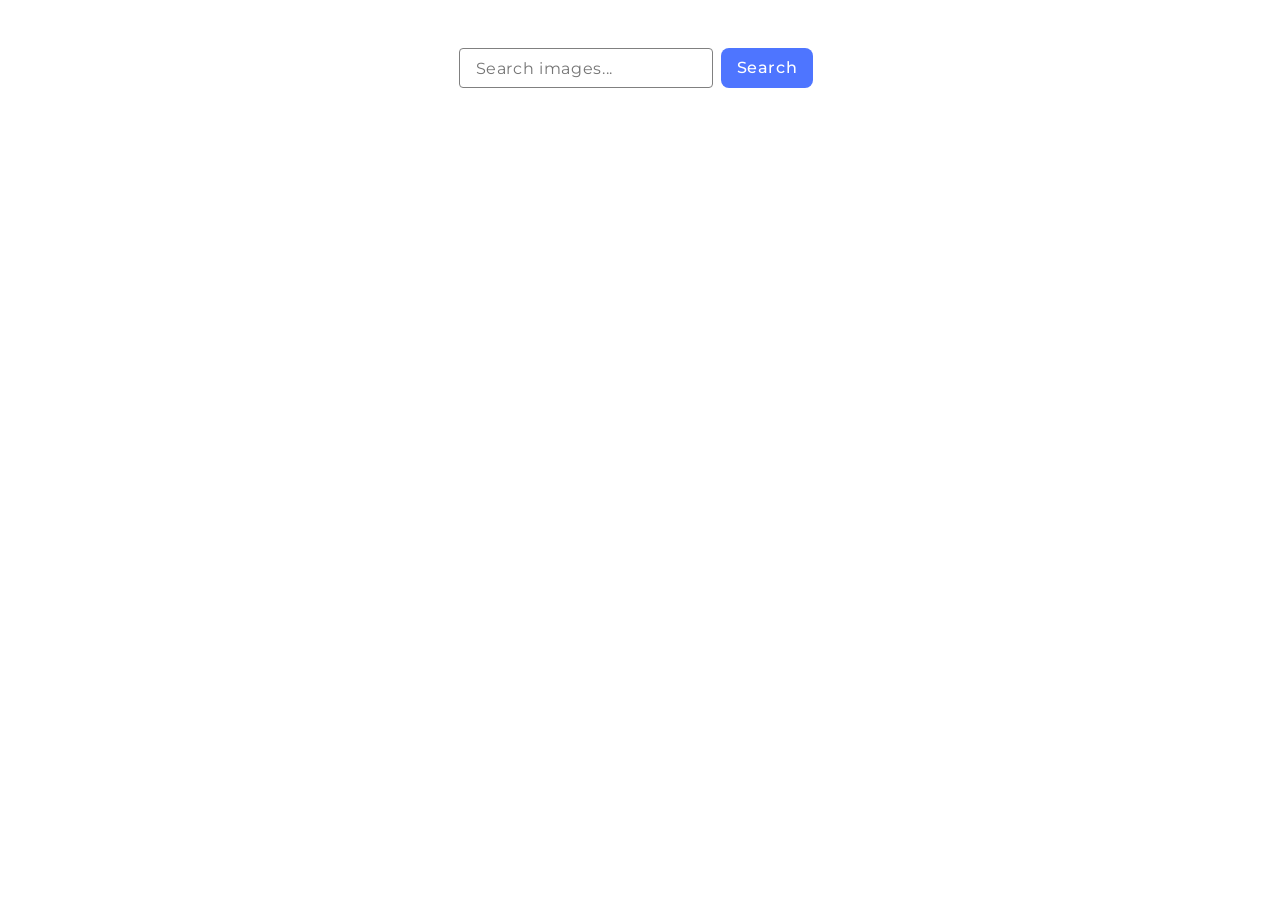
<file: src/index.html>
<!DOCTYPE html>
<html lang="en">
  <head>
    <meta charset="UTF-8" />
    <link rel="icon" type="image/svg+xml" href="./img/favicon.svg" />
    <meta name="viewport" content="width=device-width, initial-scale=1.0" />
    <title>Homework-11</title>
    <link rel="stylesheet" href="./css/styles.css" />
  </head>
  <body>
    <form class="js-search-form">
      <input
        type="search"
        name="search"
        class="search-input"
        placeholder="Search images..."
      />
      <button class="search-btn" type="submit">Search</button>
    </form>
    <div class="loader-wrapper is-hidden">
      <div class="loader"></div>
    </div>
    <ul class="gallery-list"></ul>
    <script type="module" src="./main.js"></script>
  </body>
</html>
</file>
<file: src/css/styles.css>
@import url('./reset.css');

@import url('https://fonts.googleapis.com/css2?family=Montserrat:wght@100..900&display=swap');

:root {
  font-family: Inter, Avenir, Helvetica, Arial, sans-serif;
  font-size: 16px;
  line-height: 24px;
  font-weight: 400;

  color: #242424;
  background-color: rgba(255, 255, 255, 0.87);

  font-synthesis: none;
  text-rendering: optimizeLegibility;
  -webkit-font-smoothing: antialiased;
  -moz-osx-font-smoothing: grayscale;
  -webkit-text-size-adjust: 100%;
}

*,
*:after,
*:before {
  box-sizing: border-box;
  margin: 0;
  padding: 0;
}

body {
  font-family: 'Montserrat', sans-serif;
  font-size: 16px;
  font-weight: 400;
  line-height: 1.5;
  letter-spacing: 0.04em;
  color: #2e2f42;
  background-color: #ffffff;
}

.gallery-list {
  max-width: 1440px;
  margin: 0 auto;
  padding: 30px 150px;
  display: flex;
  justify-content: center;
  align-items: center;
  flex-wrap: wrap;
  gap: 24px;
}

.gallery-item {
  border: 1px solid #808080;
  transition: transform 250ms cubic-bezier(0.4, 0, 0.2, 1);
}

.gallery-item:hover,
.gallery-item:focus {
  transform: scale(1.04);
}

.gallery-image {
  width: 360px;
  height: 200px;
  object-fit: cover;
}

.gallery-text {
  display: flex;
  justify-content: space-between;
  align-items: center;
  padding: 4px 24px;
  font-size: 12px;
  line-height: 2;
}

.gallery-text span {
  font-weight: 600;
  line-height: 1.33;
}

.gallery-text li {
  text-align: center;
}

.js-search-form {
  padding: 40px;
  display: flex;
  align-items: center;
  justify-content: center;
}

.search-btn {
  font-family: inherit;
  font-size: inherit;
  line-height: inherit;
  letter-spacing: inherit;
  font-weight: 500;
  border: none;
  border-radius: 8px;
  background-color: #4e75ff;
  color: #fff;
  padding: 8px 16px;
  margin: 8px;
  transition: background-color 250ms cubic-bezier(0.4, 0, 0.2, 1);
}

.search-form button:hover,
.search-form button:focus {
  background-color: #6c8cff;
}

.search-input {
  padding: 8px 16px;
  height: 40px;
  border-radius: 4px;
  border: 1px solid #808080;
  font-family: inherit;
  font-size: inherit;
  line-height: inherit;
  letter-spacing: inherit;
}

.sl-wrapper {
  background-color: rgba(246, 246, 254, 0.5);
}

.simple-lightbox > button.sl-close,
.simple-lightbox > div.sl-counter,
.simple-lightbox > .sl-navigation > button.sl-next,
.simple-lightbox > .sl-navigation > button.sl-prev {
  color: #2e2f42;
}

.loader-wrapper {
  margin: 0 auto;
  max-width: 1440px;
  display: flex;
  align-items: center;
  justify-content: center;
}

.loader-wrapper.is-hidden {
  display: none;
}

.loader-wrapper {
  margin: 0 auto;
  max-width: 1440px;
  display: flex;
  align-items: center;
  justify-content: center;
}

.loader-wrapper.is-hidden {
  display: none;
}

.loader {
  width: 48px;
  height: 48px;
  border-radius: 50%;
  display: inline-block;
  border-top: 4px solid #242424;
  border-right: 4px solid transparent;
  box-sizing: border-box;
  animation: rotation 1s linear infinite;
}

.loader::after {
  content: '';
  box-sizing: border-box;
  position: absolute;
  left: 0;
  top: 0;
  width: 48px;
  height: 48px;
  border-radius: 50%;
  border-left: 4px solid #ff3d00;
  border-bottom: 4px solid transparent;
  animation: rotation 0.5s linear infinite reverse;
}

@keyframes rotation {
  0% {
    transform: rotate(0deg);
  }
  100% {
    transform: rotate(360deg);
  }
}
</file>
